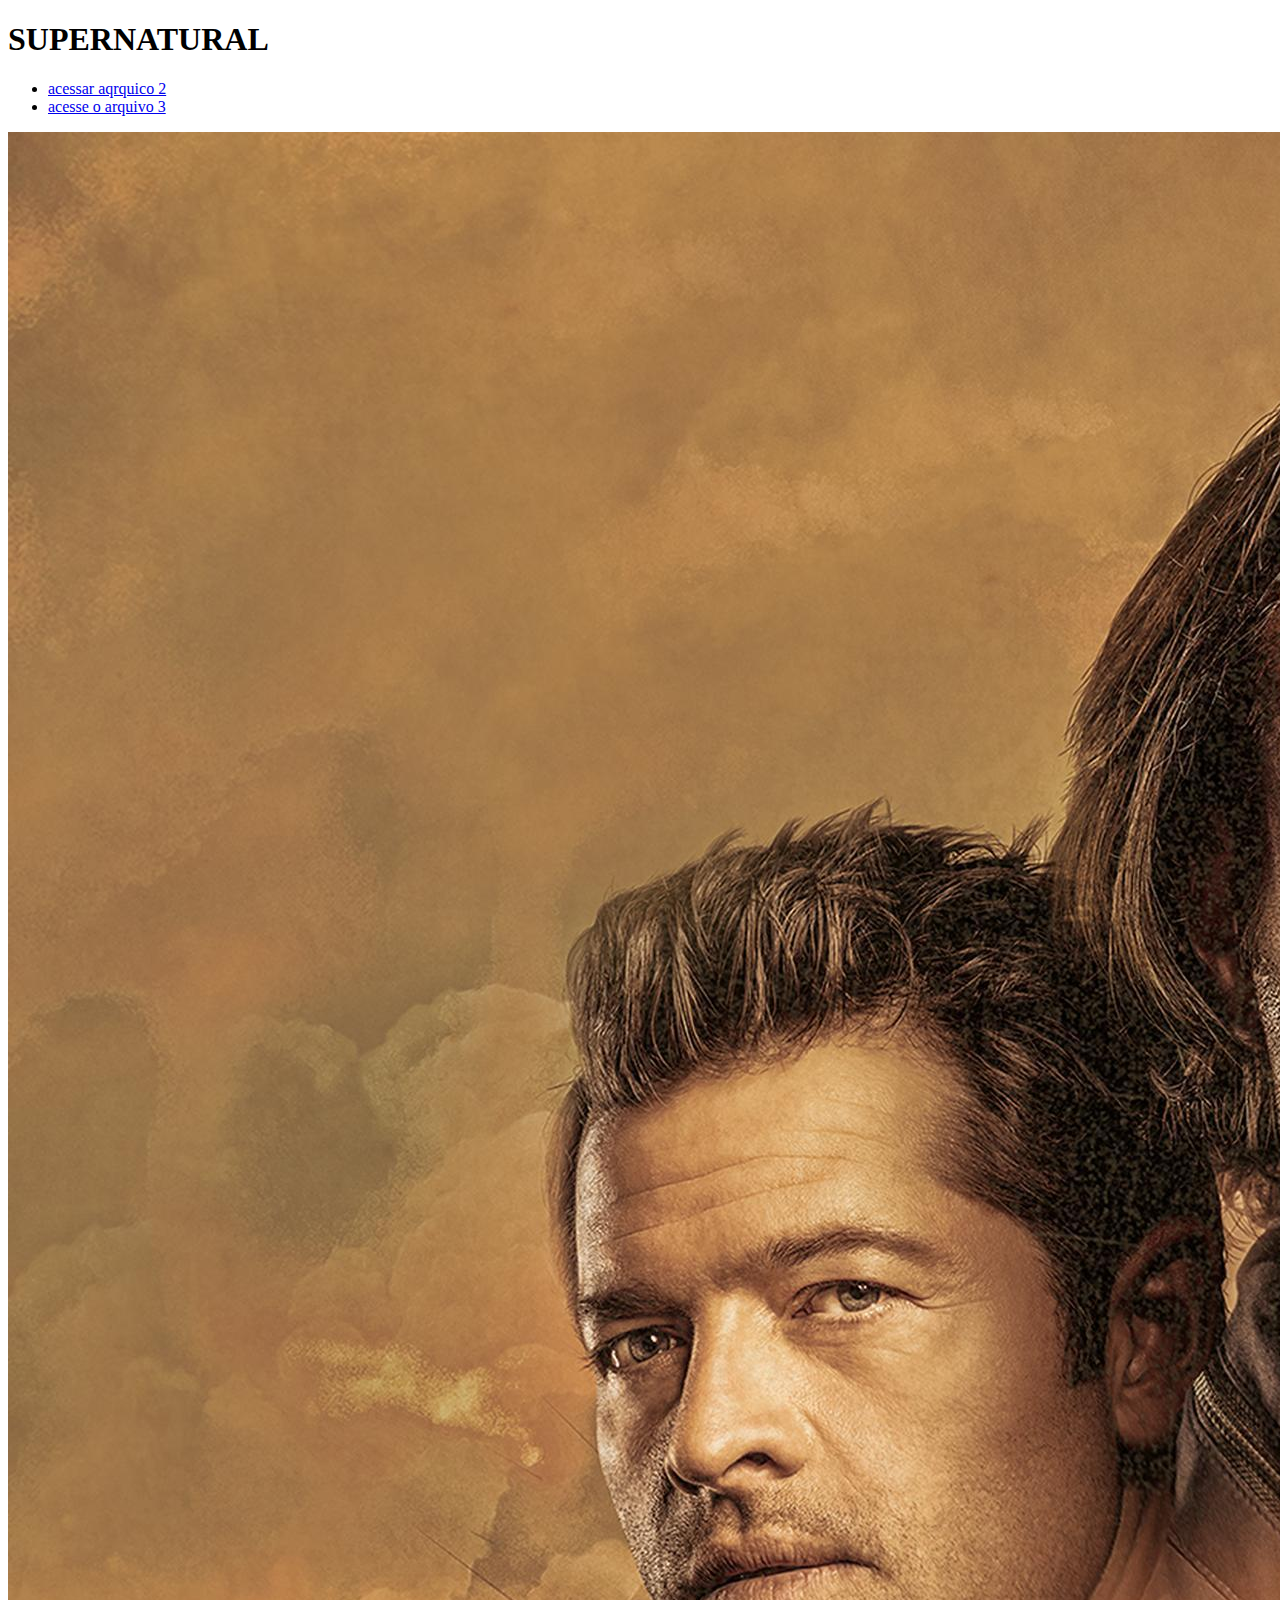
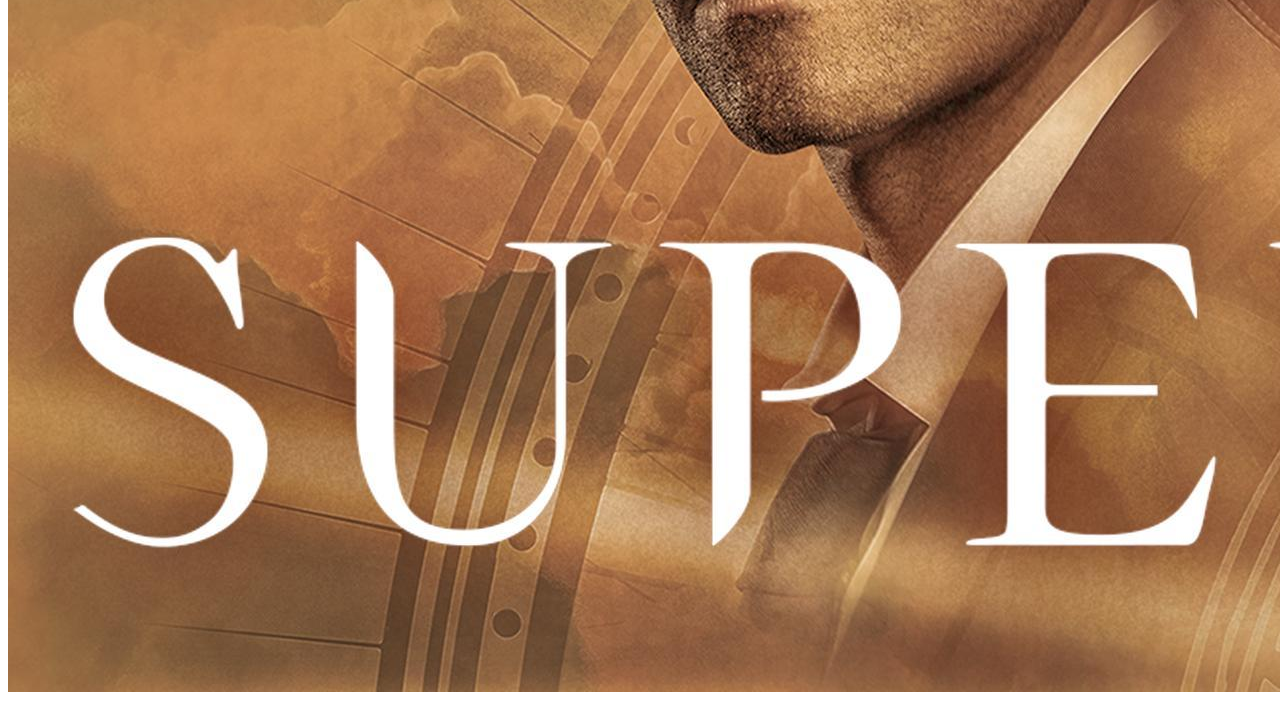
<file: index.html>
<!DOCTYPE html>
<html lang="pt-Br">
<head>
    <meta charset="UTF-8">
    <meta name="viewport" content="width=device-width, initial-scale=1.0">
    <title>SUPERNATURAL</title>
</head>
<body>
    

     <header>
       <h1>SUPERNATURAL</h1>


       <nav>
           <ul>
            <li>
                <a href="./pages/arquivo2.html">acessar aqrquico 2</a>
            </li>
            <li>
                <a href="./pages/arquivo3.html">acesse o arquivo 3</a>
                
            </li>
           </ul>
       </nav>
    </header>
   <main>
<img src="./img/supernatural.jpg" alt="">

  </main>
</body>
</html>
</file>
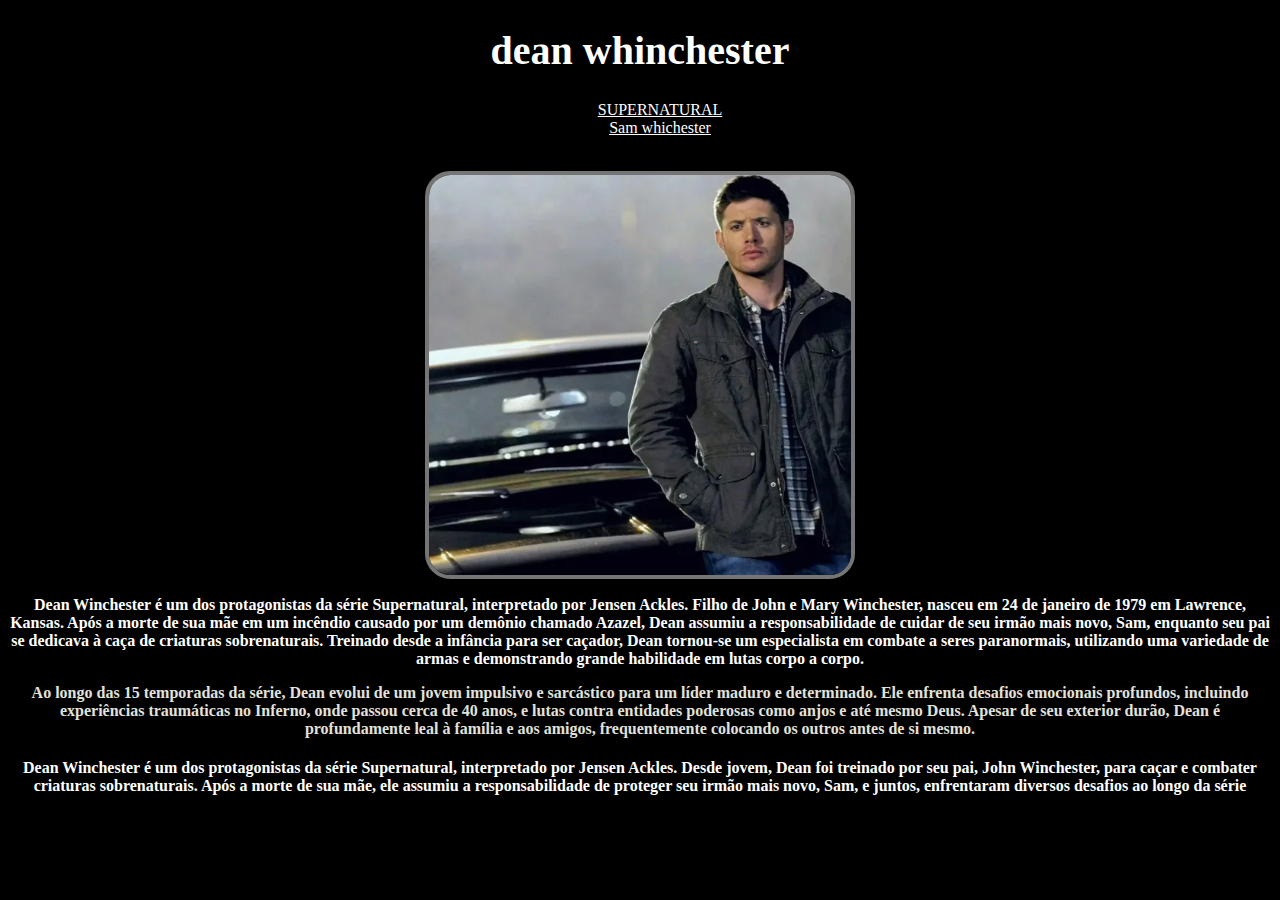
<file: pages/arquivo2.html>
<!DOCTYPE html>
<html lang="pt-Br">
<head>
    <meta charset="UTF-8">
    <meta name="viewport" content="width=device-width, initial-scale=1.0">
    <title></title>
    <link rel="stylesheet" href="arquivo2.css">
</head>
<body>

     <header>
       <h1>dean whinchester</h1>


       <nav>
           <ul>
            <li>
                <a href="../index.html"> SUPERNATURAL</a>
            </li>
            <li>
                <a href="./arquivo3.html">Sam whichester</a>
            </li>
            <li>
            
                
            </li>
           </ul>
       </nav>
    </header>
   <main>
  <img src="../img/dean super.webp" alt="">
  <h2>Dean Winchester é um dos protagonistas da série Supernatural, interpretado por Jensen Ackles. Filho de John e Mary Winchester, nasceu em 24 de janeiro de 1979 em Lawrence, Kansas. Após a morte de sua mãe em um incêndio causado por um demônio chamado Azazel, Dean assumiu a responsabilidade de cuidar de seu irmão mais novo, Sam, enquanto seu pai se dedicava à caça de criaturas sobrenaturais. Treinado desde a infância para ser caçador, Dean tornou-se um especialista em combate a seres paranormais, utilizando uma variedade de armas e demonstrando grande habilidade em lutas corpo a corpo.</h2>
  <h3>Ao longo das 15 temporadas da série, Dean evolui de um jovem impulsivo e sarcástico para um líder maduro e determinado. Ele enfrenta desafios emocionais profundos, incluindo experiências traumáticas no Inferno, onde passou cerca de 40 anos, e lutas contra entidades poderosas como anjos e até mesmo Deus. Apesar de seu exterior durão, Dean é profundamente leal à família e aos amigos, frequentemente colocando os outros antes de si mesmo.</h3>
  <h4>Dean Winchester é um dos protagonistas da série Supernatural, interpretado por Jensen Ackles. Desde jovem, Dean foi treinado por seu pai, John Winchester, para caçar e combater criaturas sobrenaturais. Após a morte de sua mãe, ele assumiu a responsabilidade de proteger seu irmão mais novo, Sam, e juntos, enfrentaram diversos desafios ao longo da série</h4>
  </main>
</body>
</html>
</file>
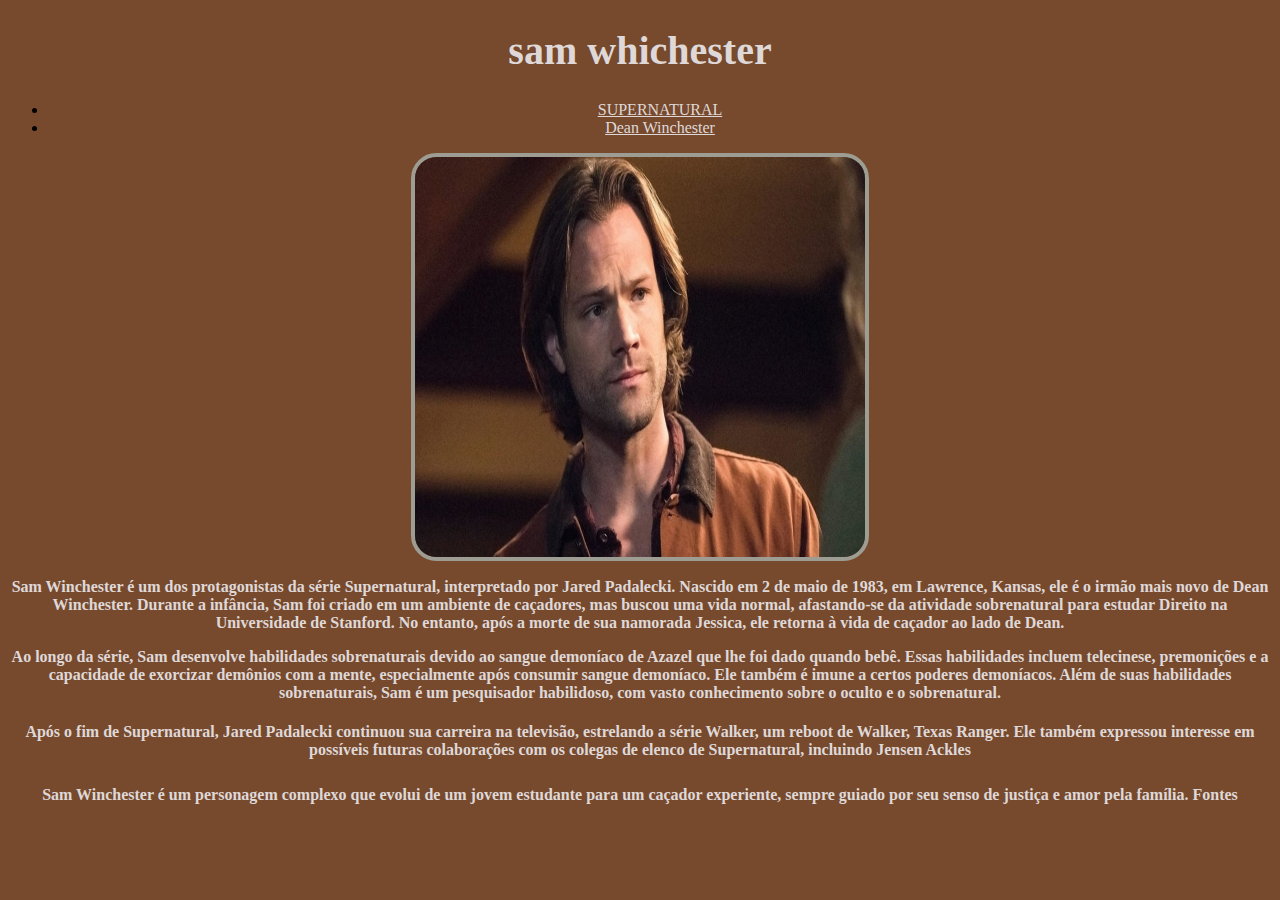
<file: pages/arquivo3.html>
<!DOCTYPE html>
<html lang="pt-Br">
<head>
    <meta charset="UTF-8">
    <meta name="viewport" content="width=device-width, initial-scale=1.0">
    <title>SUPERNATURAL</title>
    <link rel="stylesheet" href="arquivo3.css">
</head>
<body>
    

     <header>
       <h1>sam whichester</h1>


       <nav>
           <ul>
            <li>
                <a href="../index.html">SUPERNATURAL</a>
            </li>
            <li>
                <a href="../pages/arquivo2.html">Dean Winchester</a>
                
            </li>
           </ul>
       </nav>
    </header>
   <main>
<img src="../img/sam super.jpg" alt="">
<h2>Sam Winchester é um dos protagonistas da série Supernatural, interpretado por Jared Padalecki. Nascido em 2 de maio de 1983, em Lawrence, Kansas, ele é o irmão mais novo de Dean Winchester. Durante a infância, Sam foi criado em um ambiente de caçadores, mas buscou uma vida normal, afastando-se da atividade sobrenatural para estudar Direito na Universidade de Stanford. No entanto, após a morte de sua namorada Jessica, ele retorna à vida de caçador ao lado de Dean.</h2>
<h3>Ao longo da série, Sam desenvolve habilidades sobrenaturais devido ao sangue demoníaco de Azazel que lhe foi dado quando bebê. Essas habilidades incluem telecinese, premonições e a capacidade de exorcizar demônios com a mente, especialmente após consumir sangue demoníaco. Ele também é imune a certos poderes demoníacos. Além de suas habilidades sobrenaturais, Sam é um pesquisador habilidoso, com vasto conhecimento sobre o oculto e o sobrenatural.</h3>
<h4>Após o fim de Supernatural, Jared Padalecki continuou sua carreira na televisão, estrelando a série Walker, um reboot de Walker, Texas Ranger. Ele também expressou interesse em possíveis futuras colaborações com os colegas de elenco de Supernatural, incluindo Jensen Ackles</h4>
<h5>Sam Winchester é um personagem complexo que evolui de um jovem estudante para um caçador experiente, sempre guiado por seu senso de justiça e amor pela família.


Fontes
</h5>
  </main>
</body>
</html>
</file>
<file: pages/arquivo2.css>
img{  
   width: 422px; 
   height: 400px;
   border-radius: 25.5px;
   border: 4px solid #757575;
}
body{
    text-align: center;
    background-color: rgb(0, 0, 0);
}
h1{
    color: #fffffd;
    font-size: 40px;
}
h2{
    color: #ffffff;
    font-size: 16px;
}
h3{
    color: #e2e1da;
    font-size: 16px;
}
h4{ 
    color: #fffffd;
    font-size: 16px;
}
h5{
    color: #FFD700;
    font-size: 16px;
}
 a{
    color: #ffffff;
 }
</file>
<file: pages/arquivo3.css>
img{  
   width: 450px; 
   height: 400px;
   border-radius: 25.5px;
   border: 4px solid lch(64.56% 5.55 105.52);
}
body{
    text-align: center;
    background-color: #5e2907d8;
}
h1{
    color: #dfd8d8;
    font-size: 40px;
}
h2{
    color: #dfd8d8;
    font-size: 16px;
}
h3{
    color: #dfd8d8;
    font-size: 16px;
}
h4{ 
    color: #dfd8d8;
    font-size: 16px;
}
h5{
    color: #dfd8d8;
    font-size: 16px;
}
 a{
    color: #dfd8d8;
 }
</file>
